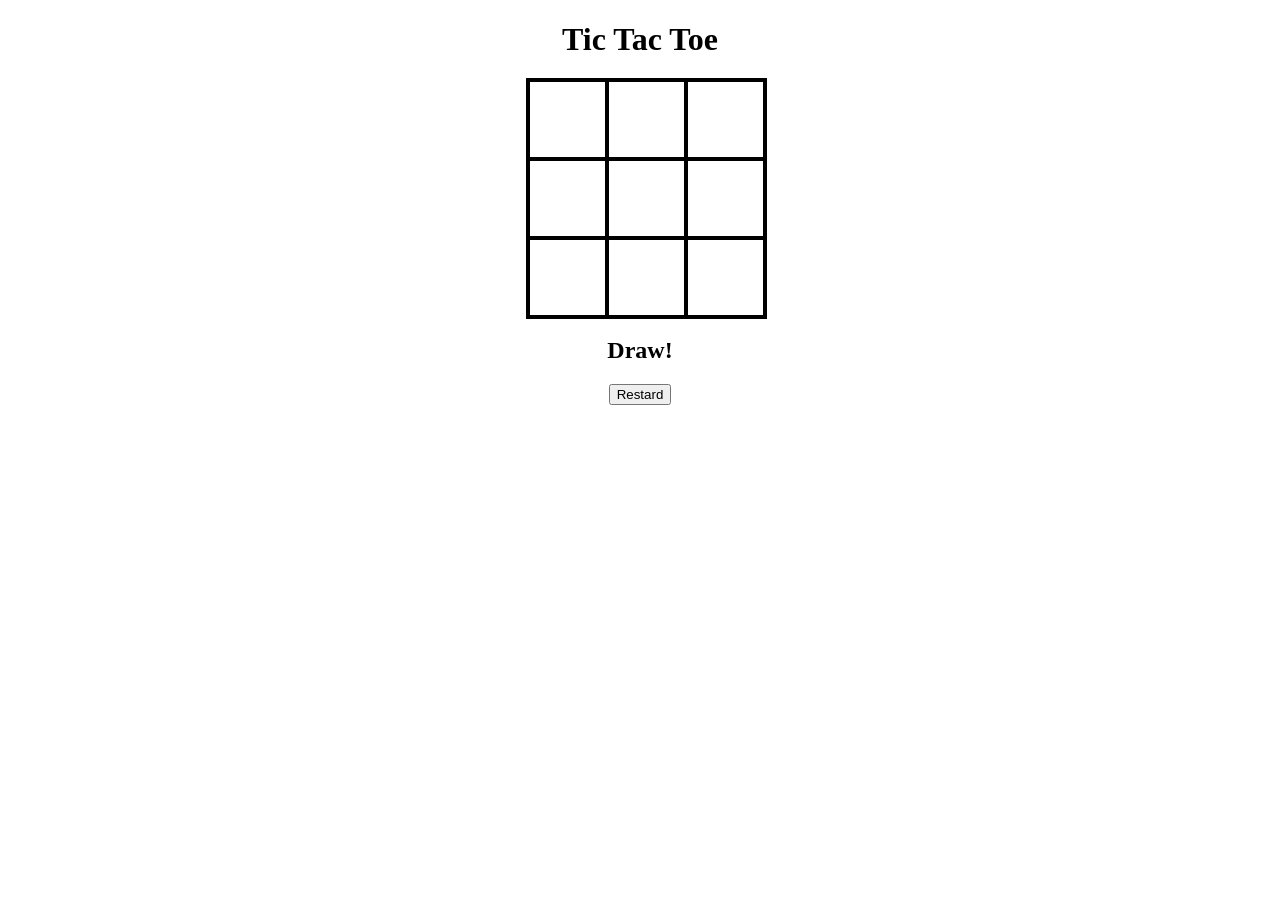
<file: fun.html>
<!DOCTYPE html>
<html lang="en">
<head>
    <meta charset="UTF-8">
    <meta http-equiv="X-UA-Compatible" content="IE=edge">
    <meta name="viewport" content="width=device-width, initial-scale=1.0">

    <title>Tic-Tac-Two!! -- Rafael Sánchez Córdoba</title>

    <style>
        .cell {
            width: 75px;
            height: 75px;
            border: 2px solid;
            box-shadow: 0 0 0 2px;
            line-height: 75px;
            font-size: 50px;
            cursor: pointer;
        }

        #gameContainer {
            font-family: "Permanent Marker", cursive;
            text-align: center;
        }

        #cellContainer {
            display: grid;
            grid-template-columns: repeat(3, auto);
            width: 225px;
            margin: auto;
        }
    </style>

</head>
    <body>
        <div id="gameContainer">
            <h1>Tic Tac Toe</h1>
            <div id="cellContainer">
                <div cellIndex="0" class="cell"></div>
                <div cellIndex="1" class="cell"></div>
                <div cellIndex="2" class="cell"></div>
                <div cellIndex="3" class="cell"></div>
                <div cellIndex="4" class="cell"></div>
                <div cellIndex="5" class="cell"></div>
                <div cellIndex="6" class="cell"></div>
                <div cellIndex="7" class="cell"></div>
                <div cellIndex="8" class="cell"></div>
            </div>
            <h2 id="statusText"></h2>
            <button id="restartButton">Restard</button>
        </div>
        <script>
            let options = ["", "", "", "", "", "", "", "", ""]
            let currentPlayer = "X"

            function gameInit() {
                document.querySelectorAll(".cell").forEach(cell => cell.addEventListener("click", cellClicked))
                document.getElementById("restartButton").addEventListener("click", restartGame)
                renderStatusText("It's " + currentPlayer + "'s turn")
                makeMove()
            }

            function changePlayer() {
                if (checkWinner(options)) {
                    if (options.some(option => option === "")) {
                        renderStatusText("Game over!, " + currentPlayer + " wins!")
                        return
                    }
                    renderStatusText("Game over!, it's a dra!")
                    return
                }

                if (currentPlayer === "O") {
                    currentPlayer = "X"
                    renderStatusText(currentPlayer + "'s turn")
                } else {
                    currentPlayer = "O"
                    renderStatusText(currentPlayer + "'s turn")
                }
            }

            function makeMove() {
                if (checkWinner(options)) {
                    document.querySelectorAll(".cell").forEach(cell => cell.removeEventListener("click", cellClicked))
                }
            }

            function cellClicked(event) {
                if (options[event.target.getAttribute("cellIndex")] != "") {
                    return
                }

                updateCell(event.target, event.target.getAttribute("cellIndex"))
                changePlayer()  
            }

            function checkWinner(options) {
                let winConditions = [
                [0, 1, 2],
                [3, 4, 5],
                [6, 7, 8],
                [0, 3, 6],
                [1, 4, 7],
                [2, 5, 8],
                [0, 4, 8],
                [2, 4, 6]
                ]

                for (let condition of winConditions) {
                    if (options[condition[0]] == options[condition[1]] && options[condition[1]] == options[condition[2]] && options[condition[0]] != "") {
                        statusText.textContent = `${currentPlayer} wins!!!`
                        return true
                    }
                } if (!options.some(option => option == "")) {
                    return true
                } else {
                    statusText.textContent = "Draw!"
                    return false
                }
            }

            function restartGame() {
                currentPlayer = "X"
                options = ["", "", "", "", "", "", "", "", ""]
                renderBoard(options)
                gameInit()
            }


            function updateCell(cell, index) {
                    options[index] = currentPlayer
                    cell.textContent = currentPlayer
            }

            function renderBoard(options) {
                for (let i = 0; i < document.querySelectorAll(".cell").length; i++) {
                    document.querySelectorAll(".cell")[i].textContent = options[i]
                }
            }

            function renderStatusText(message) {
                document.getElementById("statusText").textContent = message
            }

            gameInit()

        </script>
    </body>
</html>
</file>
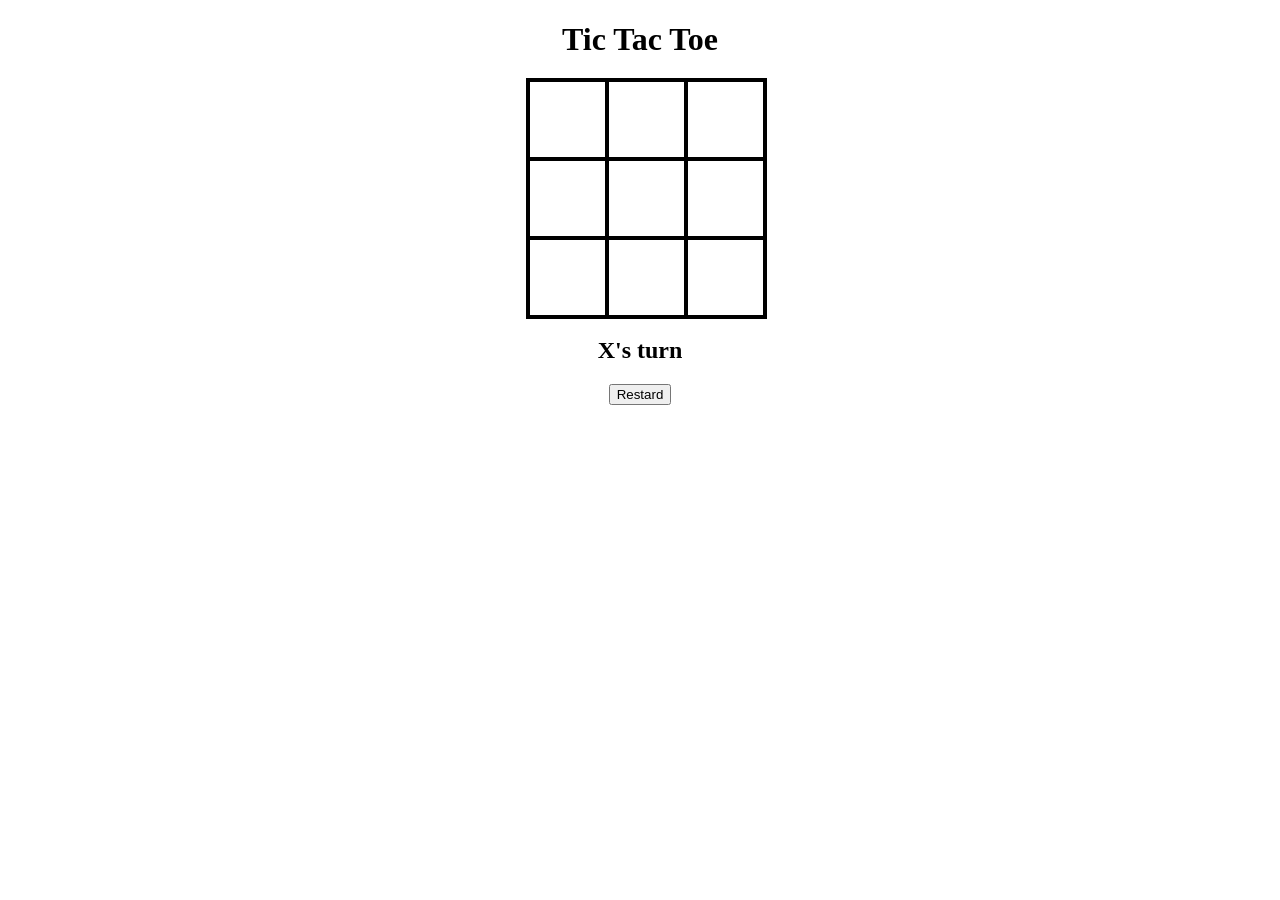
<file: oo.html>
<!DOCTYPE html>
<html lang="en">
    <head>
        <meta charset="UTF-8">
        <meta http-equiv="X-UA-Compatible" content="IE=edge">
        <meta name="viewport" content="width=device-width, initial-scale=1.0">

        <title>Tic-Tac-Two!! -- Rafael Sánchez Córdoba</title>

        <style>
            .cell {
                width: 75px;
                height: 75px;
                border: 2px solid;
                box-shadow: 0 0 0 2px;
                line-height: 75px;
                font-size: 50px;
                cursor: pointer;
            }

            #gameContainer {
                font-family: "Permanent Marker", cursive;
                text-align: center;
            }

            #cellContainer {
                display: grid;
                grid-template-columns: repeat(3, auto);
                width: 225px;
                margin: auto;
            }
        </style>
    </head>

    <body>
        <div id="gameContainer">
            <h1>Tic Tac Toe</h1>
            <div id="cellContainer">
                <div cellIndex="0" class="cell"></div>
                <div cellIndex="1" class="cell"></div>
                <div cellIndex="2" class="cell"></div>
                <div cellIndex="3" class="cell"></div>
                <div cellIndex="4" class="cell"></div>
                <div cellIndex="5" class="cell"></div>
                <div cellIndex="6" class="cell"></div>
                <div cellIndex="7" class="cell"></div>
                <div cellIndex="8" class="cell"></div>
            </div>
            <h2 id="statusText"></h2>
            <button id="restartButton">Restard</button>
        </div>
        <script>
            const cells = document.querySelectorAll(".cell")
            const statusText = document.getElementById("statusText")
            const restartBtn = document.getElementById("restartButton")

            const winConditions = [
                [0, 1, 2],
                [3, 4, 5],
                [6, 7, 8],
                [0, 3, 6],
                [1, 4, 7],
                [2, 5, 8],
                [0, 4, 8],
                [2, 4, 6]
            ]

            let gam = new Game()
            gam.initializeGame()

            function Game() {
                let options = ["", "", "", "", "", "", "", "", ""]
                let currentPlayer = "X"
                let running = false

                this.initializeGame = function() {
                    cells.forEach(cell => cell.addEventListener("click", cellClicked))
                    restartBtn.addEventListener("click", restartGame)
                    statusText.textContent = `${currentPlayer}'s turn`
                    running = true
                }

                function cellClicked() {
                    const cellIndex = this.getAttribute("cellIndex")

                    if(options[cellIndex] != "" || !running) {
                        return
                    }

                    updateCell(this, cellIndex)
                    changePlayer()
                    checkWinner()
                }

                function updateCell(cell, index) {
                    options[index] = currentPlayer
                    cell.textContent = currentPlayer
                }

                function changePlayer() {
                    currentPlayer = (currentPlayer == "X") ? "O" : "X"
                    statusText.textContent = `${currentPlayer}'s turn`
                }

                function checkWinner() {
                    let roundWon = false

                    for (let i = 0; i < winConditions.length; i++) {
                        const condition = winConditions[i]
                        const cellA = options[condition[0]]
                        const cellB = options[condition[1]]
                        const cellC = options[condition[2]]

                        if (cellA == "" || cellB == "" || cellC == "") {
                            continue
                        }
                        if (cellA == cellB && cellB == cellC) {
                            roundWon = true
                            break
                        }
                    }

                    if (roundWon) {
                        changePlayer()
                        statusText.textContent = `${currentPlayer} wins!!!`
                        running = false
                    }
                    else if (!options.includes("")) {
                        statusText.textContent = "Draw!"
                        running = false
                    }
                }

                function restartGame() {
                    currentPlayer = "X"
                    options = ["", "", "", "", "", "", "", "", ""]
                    statusText.textContent = `${currentPlayer}'s turn`
                    cells.forEach(cell => cell.textContent = "")
                    running = true
                }
            }
        </script>
    </body>
</html>
</file>
